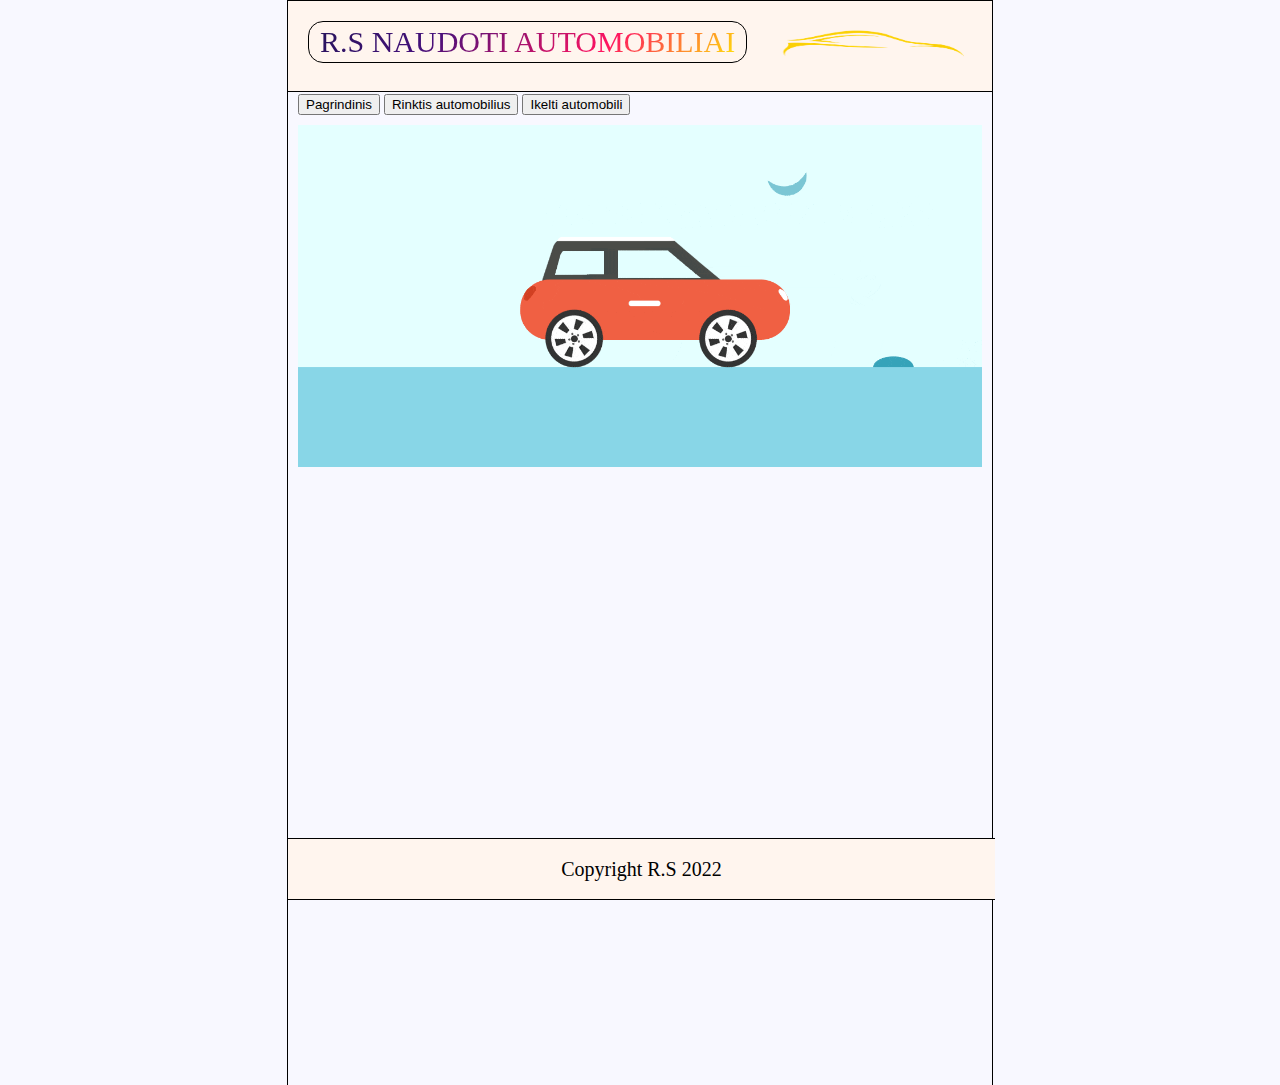
<file: src/index.html>
<!DOCTYPE html>
<html lang="en">
  <head>
    <meta charset="UTF-8" />
    <meta http-equiv="X-UA-Compatible" content="IE=edge" />
    <meta name="viewport" content="width=device-width, initial-scale=1.0" />
    <title>Document</title>
    <script src="./javascript.js" defer></script>
    <link rel="stylesheet" href="./styles/reset.css" />
    <link rel="stylesheet" href="./styles/style.css" />
  </head>
  <body id="body">
    <header id="head">
      <div id="logo">R.S Naudoti Automobiliai</div>
      <img src="./images/zent-logo-png-car-22.png" id="headCarImg" />
    </header>
    <nav id="nav">
      <a href="./index.html"> <button id="button">Pagrindinis</button></a>
      <a href="./addedCars/addedCars.html">
        <button id="button">Rinktis automobilius</button></a
      >
      <a href="/addCar/addCar.html">
        <button id="button">Ikelti automobili</button></a
      >
    </nav>
    <div id="app">
      <img src="./images/car-gif-7.gif" id="mainPageImage" />
    </div>
    <footer id="footer">
      <p id="copyright">Copyright R.S 2022</p>
    </footer>
  </body>
</html>
</file>
<file: src/styles/style.css>
#app {
  min-height: 100vh;
  padding-left: 10px;
  padding-right: 10px;
  display: flex;
  flex-direction: column;
  align-items: center;
}

#app2 {
  display: flex;
  padding-top: 20px;
}
body {
  margin-left: auto;
  margin-right: auto;
  width: 55%;
  background-color: #f8f8ff;
  border-left: 1px solid black;
  border-right: 1px solid black;
  padding-bottom: 60px;
}
#head {
  display: flex;
  justify-content: space-between;
  padding: 20px;
  background-color: #fff5ee;
  margin-left: auto;
  margin-right: auto;
  border-top: 1px solid black;
  border-bottom: 1px solid black;
}
#footer {
  position: fixed;
  bottom: 0;
  width: 52.1%;
  padding: 20px;
  background-color: #fff5ee;

  border-top: 1px solid black;
  border-bottom: 1px solid black;
}

#logo {
  height: 30px;
  width: max-content;
  background-color: #7fffd4;
  padding-top: 5px;
  padding-bottom: 5px;
  padding-left: 11px;
  padding-right: 11px;
  font-size: 30px;
  color: grey;
  border: 1px solid black;
  border-radius: 15px;

  text-transform: uppercase;
  background-image: linear-gradient(
    -225deg,
    #231557 0%,
    #44107a 29%,
    #ff1361 67%,
    #fff800 100%
  );
  background-size: auto auto;
  background-clip: border-box;
  background-size: 100% auto;
  color: #fff;
  background-clip: text;
  text-fill-color: transparent;
  -webkit-background-clip: text;
  -webkit-text-fill-color: transparent;
  animation: textclip 2s linear infinite;
  display: inline-block;
}

#nav {
  margin-left: 10px;
  padding-top: 2px;
  padding-bottom: 10px;
  width: 100%;
}

#mainPageImage {
  width: 100%;
}
#button:hover {
  color: orange;
}

#showCars:hover {
  color: orange;
}

#submit:hover {
  color: orange;
}

#headCarImg {
  margin-left: 0px;
  height: 50px;
  width: 200px;
}

#copyright {
  text-align: center;
  font-size: 20px;
}

#form {
  display: flex;
  flex-direction: column;

  align-items: center;
}

#form2 {
  display: flex;
  flex-direction: column;
  align-items: center;
  padding-top: 16px;
}

#form3 {
  display: flex;
  flex-direction: column;
  align-items: center;
}

#forms {
  display: flex;
}

#carContainer {
  padding: 10px;
  min-width: 200px;
}

#carContainer3 {
  display: flex;
  justify-content: space-between;
  border: 1px solid black;
  padding: 10px;
  min-width: 750px;
}
#carContainer4 {
  padding: 10px;
  border-left: 0.5px solid grey;
  padding-left: 30px;
}

div#carContainer p {
  margin-bottom: 20px;
}
div#carContainer4 p {
  margin-bottom: 20px;
  min-width: 200px;
}

#adcars {
  display: flex;
  padding: 10px;

  justify-content: center;
}

#showCars {
  margin-right: 10px;
}
</file>
